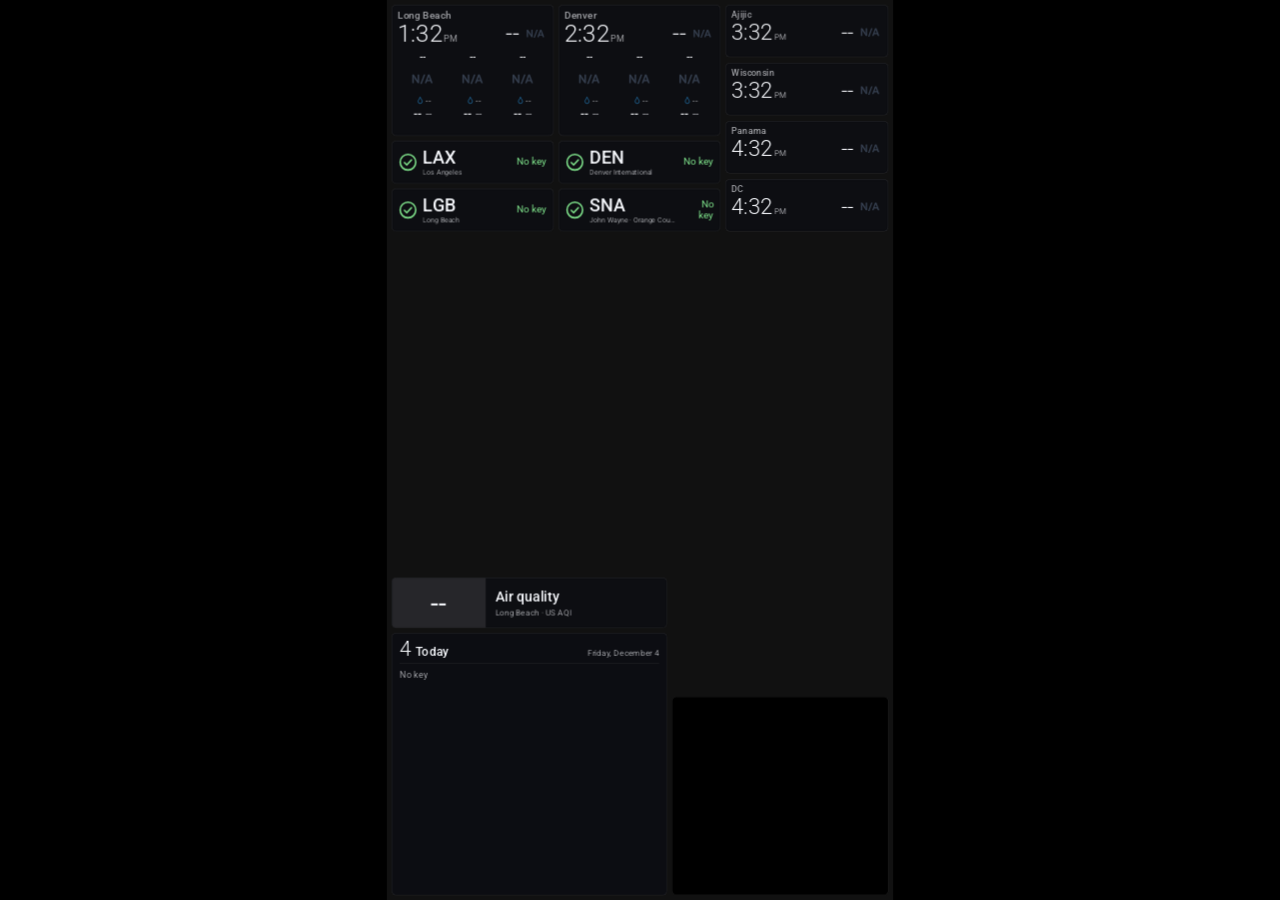
<file: dashboard/index.html>
<!doctype html>
<html lang="en">
<head>
  <meta charset="utf-8">
  <meta name="viewport" content="width=device-width, initial-scale=1">
  <title>Home Dashboard</title>
  <link rel="preconnect" href="https://fonts.googleapis.com">
  <link rel="preconnect" href="https://fonts.gstatic.com" crossorigin>
  <link rel="stylesheet" href="https://fonts.googleapis.com/css2?family=Roboto:wght@300;400;500;700&display=swap">
  <link rel="stylesheet" href="css/dashboard.css?v=aaf3892-20260924222225">
</head>
<body>
  <!-- Fixed 1080x1920 canvas; stage.js scales it to fit whatever window it's in. -->
  <div id="stage">
    <iframe id="windy" title="Windy weather map" loading="eager"></iframe>

    <!-- Layout: 10px margins and gaps. Columns x=10/366 (346 wide) and x=722 (348 wide).
         Small cities fill 10..494 to line up with the airports' bottom edge; weather.js
         orders them by local time. Alert cards stay invisible until there's an alert. -->
    <section class="card city-lg" id="city-longbeach" style="--x:10px;  --y:10px"></section>
    <section class="card city-lg" id="city-denver"    style="--x:366px; --y:10px"></section>

    <section class="card airport" id="airport-lax" style="--x:10px;  --y:300px"></section>
    <section class="card airport" id="airport-den" style="--x:366px; --y:300px"></section>
    <section class="card airport" id="airport-lgb" style="--x:10px;  --y:402px"></section>
    <section class="card airport" id="airport-sna" style="--x:366px; --y:402px"></section>

    <section class="card alert" id="alert-longbeach" style="--x:10px;  --y:504px"></section>
    <section class="card alert" id="alert-denver"    style="--x:366px; --y:504px"></section>

    <section class="card city-sm" id="city-panama"    style="--x:722px; --y:10px"></section>
    <section class="card city-sm" id="city-wisconsin" style="--x:722px; --y:134px"></section>
    <section class="card city-sm" id="city-dc"        style="--x:722px; --y:258px"></section>
    <section class="card city-sm" id="city-ajijic"    style="--x:722px; --y:382px"></section>

    <section class="card aqi"      id="aqi"      style="--x:10px;  --y:1232px"></section>
    <section class="card calendar" id="calendar" style="--x:10px;  --y:1350px"></section>
    <section class="card photo"    id="photo"    style="--x:608px; --y:1486px"></section>
  </div>

  <script src="js/config.js?v=aaf3892-20260924222225"></script>
  <script src="js/stage.js?v=aaf3892-20260924222225"></script>
  <script src="js/weather.js?v=aaf3892-20260924222225"></script>
  <script src="js/backend.js?v=aaf3892-20260924222225"></script>
  <script src="js/airports.js?v=aaf3892-20260924222225"></script>
  <script src="js/alerts.js?v=aaf3892-20260924222225"></script>
  <script src="js/calendar.js?v=aaf3892-20260924222225"></script>
  <script src="js/photos.js?v=aaf3892-20260924222225"></script>
  <script src="js/reload.js?v=aaf3892-20260924222225"></script>
</body>
</html>
</file>
<file: dashboard/css/dashboard.css>
:root {
  --stage-w: 1080px;
  --stage-h: 1920px;
  --gap: 16px;

  --card-bg: rgba(10, 12, 20, 0.45);
  --card-border: rgba(255, 255, 255, 0.10);
  --card-radius: 10px;
  --text: #f4f6fa;
  --text-dim: rgba(244, 246, 250, 0.62);
}

* { box-sizing: border-box; }

html, body {
  margin: 0;
  height: 100%;
  overflow: hidden;
  background: #000;
  color: var(--text);
  font-family: Roboto, "Segoe UI", system-ui, sans-serif;
  cursor: none; /* kiosk: no mouse pointer on the TV */
}

/* The design canvas. Always 1080x1920; stage.js sets --scale and centres it. */
#stage {
  position: absolute;
  left: 50%;
  top: 50%;
  width: var(--stage-w);
  height: var(--stage-h);
  transform: translate(-50%, -50%) scale(var(--scale, 1));
  overflow: hidden;
  background: #111;
}

#windy {
  position: absolute;
  inset: 0;
  width: 100%;
  height: 100%;
  border: 0;
}

/* Cards float over the map. Position comes from --x/--y on each element. */
.card {
  position: absolute;
  left: var(--x);
  top: var(--y);
  background: var(--card-bg);
  border: 1px solid var(--card-border);
  border-radius: var(--card-radius);
  backdrop-filter: blur(3px);
  overflow: hidden;
}

.city-lg     { width: 346px; height: 280px; }
.airport     { width: 346px; height: 92px; }
.alert       { width: 346px; height: 110px; }
.city-sm     { width: 348px; height: 112px; }
.aqi         { width: 588px; height: 108px; }
.calendar    { width: 588px; height: 560px; }
.photo       { width: 462px; height: 424px; }

.stale { opacity: 0.45; }

.icon { display: block; }

/* --- City cards ---------------------------------------------------------- */
.city { padding: 8px 12px; }
.city .name { font-size: 22px; font-weight: 500; color: var(--text-dim); }
.city .now { display: flex; align-items: center; gap: 6px; }
.city .clock { font-weight: 300; white-space: nowrap; }
.city .ampm { font-weight: 400; margin-left: 3px; color: var(--text-dim); }
.city .temp { font-weight: 300; margin-left: auto; }

.city-lg .clock { font-size: 51px; line-height: 1.1; }
.city-lg .ampm  { font-size: 20px; }
.city-lg .temp  { font-size: 51px; line-height: 1.1; }
.city-lg .wx    { width: 68px; height: 68px; margin: -6px -8px -6px -6px; }

.forecast { display: flex; justify-content: space-between; margin-top: 10px; }
.day { flex: 1; display: flex; flex-direction: column; align-items: center; }
.dname { font-size: 22px; font-weight: 500; }
.dicon { width: 80px; height: 80px; margin: -6px 0; }
.pop  { display: flex; align-items: center; font-size: 19px; color: var(--text-dim); }
.mini { width: 28px; height: 28px; margin: -4px -2px; }
.hilo { font-size: 26px; margin-top: 2px; }
.hilo .hi { font-weight: 500; margin-right: 8px; }
.hilo .lo { color: var(--text-dim); }

.city-sm .name  { font-size: 20px; }
.city-sm .clock { font-size: 46px; line-height: 1.1; }
.city-sm .ampm  { font-size: 18px; }
.city-sm .temp  { font-size: 46px; line-height: 1.1; }
.city-sm .wx    { width: 72px; height: 72px; margin: -10px -10px -10px -6px; }

/* --- Airports ----------------------------------------------------------- */
.airport-card { display: flex; align-items: center; gap: 12px; padding: 0 14px; --ap-color: #7ee08a; }
.airport-card[data-status="delay"]  { --ap-color: #ffd54f; }
.airport-card[data-status="gdp"]    { --ap-color: #ffa726; }
.airport-card[data-status="stop"],
.airport-card[data-status="closed"] { --ap-color: #ff5252; }
.airport-card[data-status="unknown"] { --ap-color: #9e9e9e; }
.ap-glyph svg {
  width: 40px; height: 40px; display: block;
  fill: none; stroke: var(--ap-color); stroke-width: 2; stroke-linecap: round; stroke-linejoin: round;
}
.ap-id { min-width: 0; }
.ap-code { font-size: 38px; font-weight: 500; line-height: 1; }
.ap-name { font-size: 15px; color: var(--text-dim); white-space: nowrap; overflow: hidden; text-overflow: ellipsis; margin-top: 4px; }
.ap-status { margin-left: auto; text-align: right; min-width: 0; max-width: 170px; }
.ap-headline { font-size: 21px; color: var(--ap-color); line-height: 1.15; }
.airport-card[data-status="ok"] .ap-headline { color: var(--text-dim); white-space: nowrap; }
.ap-detail {
  font-size: 15px; color: var(--text-dim); line-height: 1.2; margin-top: 2px;
  display: -webkit-box; -webkit-line-clamp: 2; -webkit-box-orient: vertical; overflow: hidden;
}

/* --- Weather alerts (invisible until there's an alert) ------------------- */
.alert-card { opacity: 0; transition: opacity 0.6s; padding: 10px 14px 10px 18px; border-left: 6px solid var(--al-color, #9e9e9e); }
.alert-card.active { opacity: 1; }
.al-where { font-size: 17px; color: var(--text-dim); }
.al-event {
  font-size: 28px; font-weight: 500; line-height: 1.15; color: var(--al-color);
  white-space: nowrap; overflow: hidden; text-overflow: ellipsis;
}
.al-when { font-size: 18px; color: var(--text); margin-top: 2px; }

/* --- Calendar ------------------------------------------------------------ */
.cal { padding: 12px 16px; background: rgba(10, 12, 20, 0.6); }
.cal-head { display: flex; align-items: baseline; gap: 10px; padding-bottom: 8px; border-bottom: 1px solid var(--card-border); }
.cal-date { font-size: 44px; font-weight: 300; line-height: 1; }
.cal-day { font-size: 26px; font-weight: 500; }
.cal-weekday { font-size: 18px; color: var(--text-dim); margin-left: auto; }
.cal-list { margin-top: 6px; }
.cal-row {
  display: grid; grid-template-columns: 104px 32px 1fr; align-items: center; column-gap: 8px;
  padding: 5px 8px 5px 12px; margin-top: 4px;
  border-left: 5px solid var(--c); border-radius: 3px;
}
.cal-row.ongoing { background: rgba(255, 255, 255, 0.09); }
.cal-time { display: flex; flex-direction: column; line-height: 1.15; }
.cal-time b { font-size: 19px; font-weight: 500; }
.cal-time span { font-size: 15px; color: var(--text-dim); }
.cal-icon svg { width: 26px; height: 26px; display: block; fill: var(--ic, var(--text)); opacity: 0.9; }
.cal-icon img { width: 28px; height: 21px; display: block; border-radius: 2px; }
.cal-title {
  font-size: 21px; font-weight: 500; line-height: 1.2;
  display: -webkit-box; -webkit-line-clamp: 2; -webkit-box-orient: vertical; overflow: hidden;
}
.cal-sep { margin: 12px 0 2px; font-size: 17px; font-weight: 500; color: var(--text-dim); text-transform: uppercase; letter-spacing: 0.04em; }
.cal-empty { margin-top: 12px; font-size: 20px; color: var(--text-dim); }

/* --- Photo --------------------------------------------------------------- */
.photo-card { background: #000; }
.photo-layer { position: absolute; inset: 0; opacity: 0; transition: opacity 1.5s ease; }
.photo-layer.shown { opacity: 1; }
.photo-blur {
  position: absolute; inset: -20px; width: calc(100% + 40px); height: calc(100% + 40px);
  object-fit: cover; filter: blur(18px) brightness(0.55);
}
.photo-main { position: absolute; inset: 0; width: 100%; height: 100%; object-fit: contain; }
.photo-caption {
  position: absolute; right: 10px; bottom: 8px; max-width: calc(100% - 20px);
  white-space: nowrap; overflow: hidden; text-overflow: ellipsis;
  font-size: 16px; color: rgba(255, 255, 255, 0.85); text-shadow: 0 1px 3px rgba(0, 0, 0, 0.9);
}

/* --- Air quality --------------------------------------------------------- */
.aqi { display: flex; align-items: stretch; }
.aqi-value {
  width: 200px;
  display: flex; align-items: center; justify-content: center;
  font-size: 60px; font-weight: 400;
  background: rgba(255, 255, 255, 0.1);
}
.aqi-text { padding: 14px 20px; display: flex; flex-direction: column; justify-content: center; }
.aqi-cat { font-size: 30px; font-weight: 500; }
.aqi-sub { font-size: 18px; color: var(--text-dim); margin-top: 4px; }

/* Scaffold only — replaced by real widgets in later tickets. */
.placeholder {
  display: flex;
  flex-direction: column;
  align-items: center;
  justify-content: center;
  height: 100%;
  text-align: center;
  font-size: 30px;
  font-weight: 500;
  color: var(--text-dim);
  border: 2px dashed rgba(255, 255, 255, 0.18);
  border-radius: var(--card-radius);
}
.placeholder small { font-size: 20px; font-weight: 400; }
</file>
